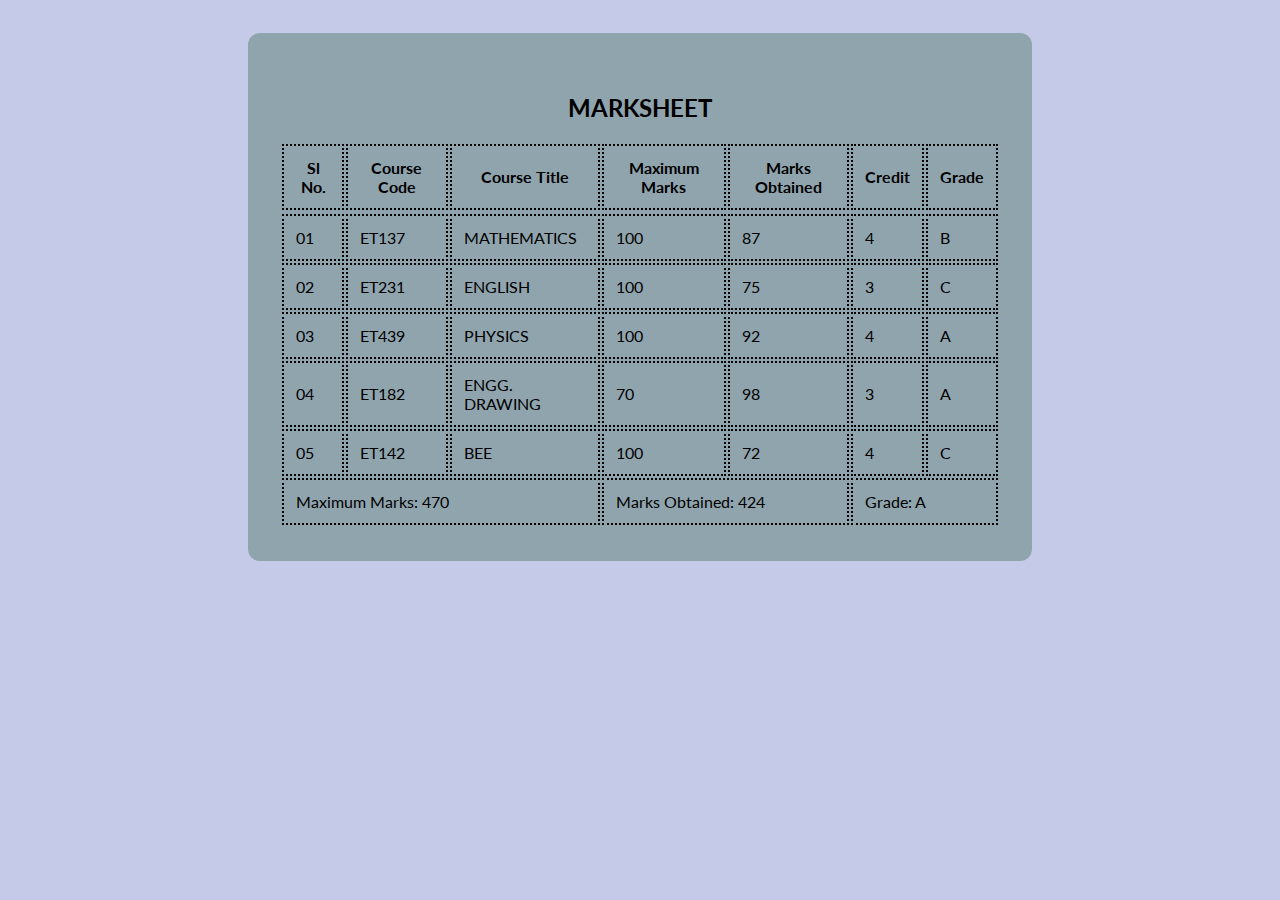
<file: marksheet.html>
<!DOCTYPE html>
<html>
  <head>
    <title>Marksheet</title>
    <meta charset="UTF-8">
    <meta name="viewport" content="width=device-width, initial-scale=1">
    <meta name="Keywords" content="html, css, html tables, table">
    <meta name="Description" content="html table">
        <link href='http://fonts.googleapis.com/css?family=Lato:400,700' rel='stylesheet' type='text/css'>

  </head>
  <style>
      body{
  background-color: #c5cae9;
  padding: 25px;
}

.container{
  width: 720px;
  height: 488px;
  margin: 0 auto;
  padding-left: 32px;
  padding-right: 32px;
  padding-top: 40px;
  border-radius: 12px;
  background-color: #90a4ae;
  font-family: Lato;
}

.container h2{
  text-align: center;
}

table{
  margin: 0 auto;
}

td, th {
  padding: 12px;
  border: 2px dotted;
}

  </style>
  <body>
    <div class="container">
      <h2>MARKSHEET</h2>
      <table>
        <thead>
          <tr>
            <th>Sl No.</th>
            <th>Course Code</th>
            <th>Course Title</th>
            <th>Maximum Marks</th>
            <th>Marks Obtained</th>
            <th>Credit</th>
            <th>Grade</th>
          <tr>  
        </thead>
        <tbody>
          <tr>
            <td>01</td>
            <td>ET137</td>
            <td>MATHEMATICS</td>
            <td>100</td>
            <td>87</td>
            <td>4</td>
            <td>B</td>
          </tr>
          <tr>
            <td>02</td>
            <td>ET231</td>
            <td>ENGLISH</td>
            <td>100</td>
            <td>75</td>
            <td>3</td>
            <td>C</td>
          </tr>
          <tr>
            <td>03</td>
            <td>ET439</td>
            <td>PHYSICS</td>
            <td>100</td>
            <td>92</td>
            <td>4</td>
            <td>A</td>
          </tr>
          <tr>
            <td>04</td>
            <td>ET182</td>
            <td>ENGG. DRAWING</td>
            <td>70</td>
            <td>98</td>
            <td>3</td>
            <td>A</td>
          </tr>
          <tr>
            <td>05</td>
            <td>ET142</td>
            <td>BEE</td>
            <td>100</td>
            <td>72</td>
            <td>4</td>
            <td>C</td>
          </tr>
        </tbody>
        <tfoot>
          <tr>
            <td colspan=3>Maximum Marks: 470</td>
            <td colspan=2>Marks Obtained: 424</td>
            <td colspan=2>Grade: A</td>
          </tr>
        </tfoot>
      </table>
    </div>
  </body>
</html>
</file>
